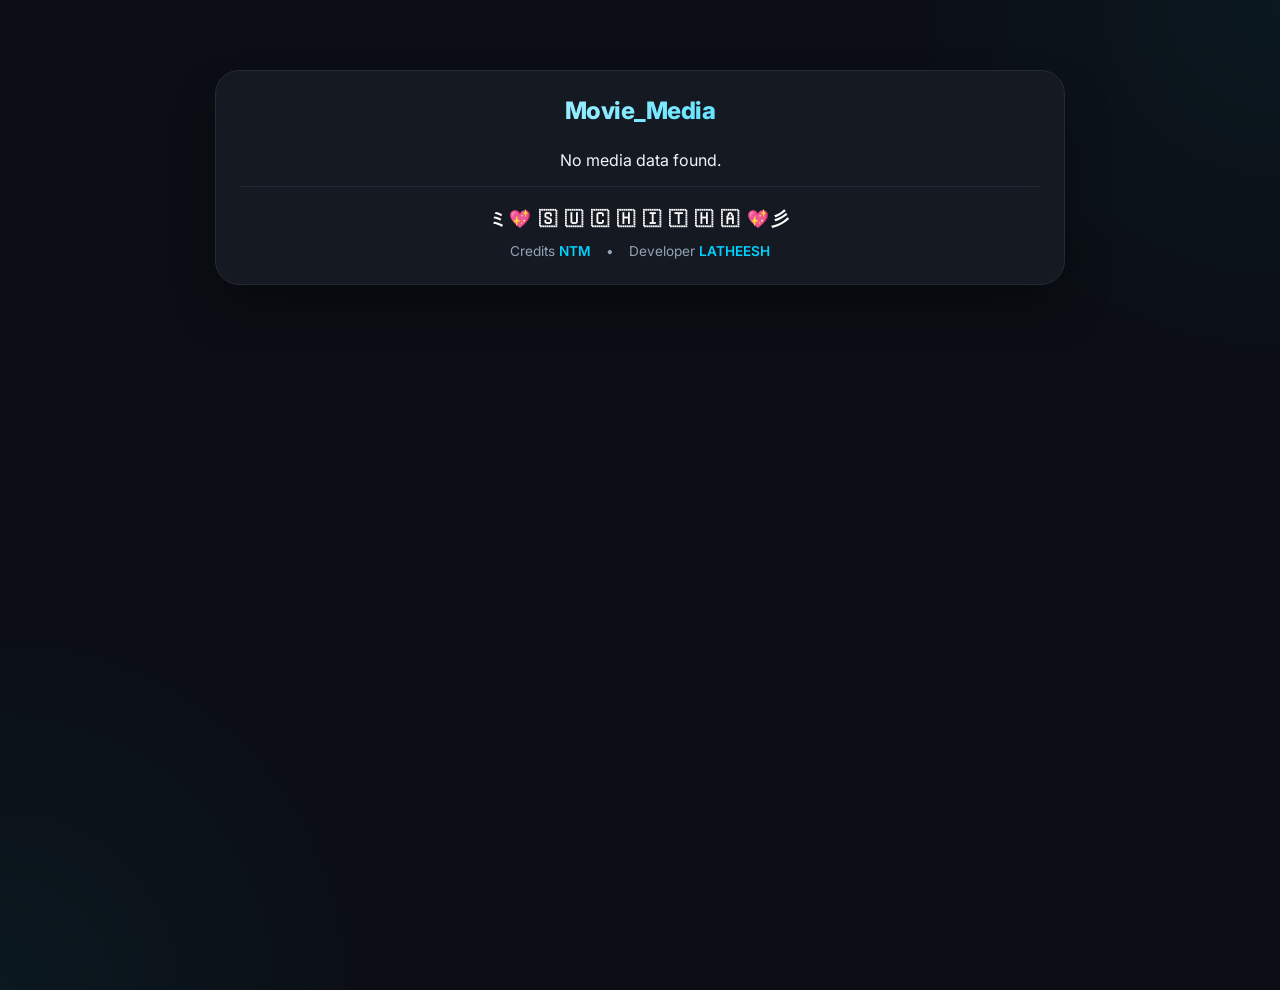
<file: gallery.html>
<!DOCTYPE html>
<html lang="en">
<head>
    <meta charset="UTF-8">
    <meta name="viewport" content="width=device-width, initial-scale=1.0">
    <title>Media Viewer</title>
    
    <link href="https://fonts.googleapis.com/css2?family=Inter:wght@400;600;800&family=JetBrains+Mono:wght@400;700&display=swap" rel="stylesheet">
    <script src="https://telegram.org/js/telegram-web-app.js"></script>

    <style>
        :root {
            --bg-main: #0B0E14;
            --bg-card: #151A22;
            --card-border: #232A35;
            --text-main: #F1F5F9;
            --text-muted: #94A3B8;
            --accent: #00d2ff;
            --accent-glow: rgba(0, 210, 255, 0.2);
            --warning-bg: rgba(245, 158, 11, 0.1);
            --warning-text: #F59E0B;
        }

        @keyframes fadeIn {
            from { opacity: 0; transform: translateY(15px); }
            to { opacity: 1; transform: translateY(0); }
        }

        body {
            background-color: var(--bg-main);
            background-image: 
                radial-gradient(circle at top right, rgba(0, 210, 255, 0.05), transparent 400px),
                radial-gradient(circle at bottom left, rgba(0, 210, 255, 0.05), transparent 400px);
            color: var(--text-main);
            font-family: 'Inter', sans-serif;
            margin: 0;
            padding: 20px;
            min-height: 100vh;
            display: flex;
            flex-direction: column;
            align-items: center;
            padding-top: 70px;
            animation: fadeIn 0.6s ease-out;
        }

        .glass-container {
            background: var(--bg-card);
            border: 1px solid var(--card-border);
            border-radius: 24px;
            padding: 25px;
            width: 100%;
            max-width: 850px;
            box-shadow: 0 25px 50px -12px rgba(0, 0, 0, 0.5);
            text-align: center;
            box-sizing: border-box;
            position: relative;
        }

        h2 {
            margin-top: 0;
            font-size: 1.5rem;
            font-weight: 800;
            word-wrap: break-word;
            margin-bottom: 25px;
            background: linear-gradient(135deg, #fff, #00d2ff);
            -webkit-background-clip: text;
            -webkit-text-fill-color: transparent;
            letter-spacing: -0.5px;
        }
        
        .floating-dl-btn {
            position: fixed;
            top: 15px;
            right: 15px;
            background: rgba(15, 20, 25, 0.85);
            color: var(--accent);
            border: 1px solid rgba(0, 210, 255, 0.3);
            backdrop-filter: blur(12px);
            -webkit-backdrop-filter: blur(12px);
            padding: 10px 20px;
            border-radius: 50px;
            font-weight: 600;
            font-family: 'Inter', sans-serif;
            font-size: 0.9rem;
            cursor: pointer;
            z-index: 1000;
            box-shadow: 0 4px 20px var(--accent-glow);
            transition: all 0.3s cubic-bezier(0.4, 0, 0.2, 1);
            display: flex;
            align-items: center;
            gap: 8px;
        }
        .floating-dl-btn:hover {
            background: var(--accent);
            color: #000;
            box-shadow: 0 4px 25px rgba(0, 210, 255, 0.5);
            transform: translateY(-2px);
        }
        .floating-dl-btn:active {
            transform: scale(0.95);
        }

        .media-content img, .media-content video {
            width: 100%;
            border-radius: 16px;
            margin-bottom: 20px;
            box-shadow: 0 10px 30px rgba(0,0,0,0.6);
            background: #000;
            border: 1px solid var(--card-border);
            transition: transform 0.3s ease;
        }
        
        /* 🔊 Audio Layout Updates */
        .audio-info-box {
            background: rgba(0, 0, 0, 0.2);
            border: 1px solid var(--card-border);
            border-radius: 16px;
            padding: 20px;
            margin-bottom: 20px;
            text-align: left;
        }
        .audio-info-box h4 {
            margin: 0 0 15px 0;
            color: #fff;
            font-size: 1.1rem;
            display: flex;
            align-items: center;
            gap: 8px;
        }
        .audio-layout {
            display: flex;
            flex-direction: column;
            gap: 12px;
            margin-bottom: 5px;
        }
        .audio-category {
            display: flex;
            align-items: flex-start;
            gap: 10px;
        }
        .audio-label {
            font-size: 0.85rem;
            color: var(--text-muted);
            font-weight: 600;
            width: 60px; /* Aligns the chips properly */
            margin-top: 6px;
        }
        .audio-chip-container {
            display: flex;
            flex-wrap: wrap;
            gap: 8px;
            flex: 1;
        }
        .audio-chip {
            background: rgba(255, 255, 255, 0.05);
            border: 1px solid rgba(255, 255, 255, 0.1);
            color: var(--text-muted);
            padding: 6px 12px;
            border-radius: 50px;
            font-size: 0.85rem;
            font-weight: 600;
            display: inline-flex;
            align-items: center;
            cursor: default; /* Tells user it's not a button */
        }
        .audio-chip.default {
            background: rgba(0, 210, 255, 0.1);
            border-color: var(--accent);
            color: var(--accent);
        }
        
        .warning-banner {
            background: var(--warning-bg);
            border: 1px solid rgba(245, 158, 11, 0.2);
            border-radius: 10px;
            padding: 12px;
            font-size: 0.85rem;
            color: var(--warning-text);
            display: flex;
            align-items: flex-start;
            gap: 10px;
            margin-top: 18px;
            line-height: 1.5;
        }

        details.metadata-accordion {
            background: rgba(0, 0, 0, 0.2);
            border: 1px solid var(--card-border);
            border-radius: 16px;
            text-align: left;
            margin-bottom: 20px;
            transition: all 0.3s ease;
        }
        details.metadata-accordion summary {
            padding: 18px 20px;
            font-weight: 600;
            cursor: pointer;
            color: var(--text-main);
            outline: none;
            user-select: none;
            list-style: none;
            display: flex;
            justify-content: space-between;
            align-items: center;
        }
        details.metadata-accordion summary::-webkit-details-marker {
            display: none;
        }
        details.metadata-accordion summary::after {
            content: "+";
            font-size: 1.2rem;
            color: var(--accent);
            transition: transform 0.3s ease;
        }
        details[open].metadata-accordion summary::after {
            content: "−";
            transform: rotate(180deg);
        }
        .metadata-content {
            padding: 0 20px 20px 20px;
            font-size: 0.85rem;
            font-family: 'JetBrains Mono', monospace;
            white-space: pre-wrap;
            color: var(--accent);
            line-height: 1.7;
        }
        
        .footer {
            margin-top: 10px;
            padding-top: 20px;
            border-top: 1px solid var(--card-border);
            font-size: 0.85rem;
            color: var(--text-muted);
        }
        .footer-brand {
            margin-bottom: 12px;
            font-size: 1.1rem;
            color: #fff;
            font-weight: 800;
            letter-spacing: 2px;
        }
        .footer a {
            color: var(--accent);
            text-decoration: none;
            font-weight: 600;
            transition: color 0.2s ease;
        }
        .footer a:hover {
            color: #fff;
        }
        .credits-container {
            display: flex;
            justify-content: center;
            gap: 15px;
            flex-wrap: wrap;
        }

        ::-webkit-scrollbar { width: 0px; background: transparent; }
    </style>
</head>
<body>

    <button class="floating-dl-btn" id="floatingDlBtn" onclick="handleMasterDownload()" style="display: none;">
        <svg width="18" height="18" viewBox="0 0 24 24" fill="none" stroke="currentColor" stroke-width="2.5" stroke-linecap="round" stroke-linejoin="round"><path d="M21 15v4a2 2 0 0 1-2 2H5a2 2 0 0 1-2-2v-4"></path><polyline points="7 10 12 15 17 10"></polyline><line x1="12" y1="15" x2="12" y2="3"></line></svg>
        <span id="btnText">Download</span>
    </button>

    <div class="glass-container">
        <h2 id="mediaTitle">Loading Media...</h2>
        <div class="media-content" id="mediaContent"></div>

        <div class="footer">
            <div class="footer-brand">ミ💖 🇸 🇺 🇨 🇭 🇮 🇹 🇭 🇦 💖彡</div>
            <div class="credits-container">
                <span>Credits <a onclick="openTgLink('https://t.me/llathu63035')">NTM</a></span>
                <span>•</span>
                <span>Developer <a onclick="openTgLink('https://t.me/TG_LATHEESH')">LATHEESH</a></span>
            </div>
        </div>
    </div>

    <script>
        function openTgLink(url) {
            if (window.Telegram && window.Telegram.WebApp && window.Telegram.WebApp.initData) {
                window.Telegram.WebApp.openTelegramLink(url);
            } else {
                window.open(url, '_blank');
            }
        }

        function decodeData(str) {
            if(!str) return "";
            let base64 = str.replace(/-/g, '+').replace(/_/g, '/');
            while (base64.length % 4) { base64 += '='; }
            try {
                return decodeURIComponent(atob(base64).split('').map(function(c) {
                    return '%' + ('00' + c.charCodeAt(0).toString(16)).slice(-2);
                }).join(''));
            } catch(e) { return ""; }
        }

        const params = new URLSearchParams(window.location.search);
        const movieTitleClean = params.get('title') || 'Movie_Media';
        document.getElementById('mediaTitle').textContent = decodeURIComponent(movieTitleClean);

        const imgData = params.get('data');
        const videoUrl = params.get('video');
        
        const audioDataEncoded = params.get('audio');
        const metaDataEncoded = params.get('meta');
        
        let audioArr = audioDataEncoded ? decodeData(audioDataEncoded).split('\n') : [];
        let metaText = metaDataEncoded ? decodeData(metaDataEncoded) : "Basic Metadata Information:\n• File Name: " + decodeURIComponent(movieTitleClean);

        const contentBox = document.getElementById('mediaContent');

        function createMetadataAccordion() {
            return `
            <details class="metadata-accordion">
                <summary>
                    <span style="display:flex; align-items:center; gap:8px;">
                        <svg width="18" height="18" viewBox="0 0 24 24" fill="none" stroke="currentColor" stroke-width="2" stroke-linecap="round" stroke-linejoin="round"><line x1="18" y1="20" x2="18" y2="10"></line><line x1="12" y1="20" x2="12" y2="4"></line><line x1="6" y1="20" x2="6" y2="14"></line></svg>
                        View File Metadata
                    </span>
                </summary>
                <div class="metadata-content">${metaText}</div>
            </details>`;
        }

        if (videoUrl) {
            const activeRawVideoUrl = decodeURIComponent(videoUrl);
            
            let audioHTML = "";
            if (audioArr.length > 0) {
                // Render Default Audio
                let defaultAudio = `
                    <div class="audio-category">
                        <span class="audio-label">Default:</span>
                        <div class="audio-chip default">▶ ${audioArr[0]}</div>
                    </div>`;
                
                let otherAudios = "";
                let warningBanner = "";

                // Render 'Others' and 'Warning' ONLY if there is more than 1 track
                if (audioArr.length > 1) {
                    let otherChips = audioArr.slice(1).map(track => `<div class="audio-chip">${track}</div>`).join('');
                    otherAudios = `
                        <div class="audio-category">
                            <span class="audio-label">Others:</span>
                            <div class="audio-chip-container">
                                ${otherChips}
                            </div>
                        </div>`;
                        
                    warningBanner = `
                        <div class="warning-banner">
                            <svg width="24" height="24" viewBox="0 0 24 24" fill="none" stroke="currentColor" stroke-width="2" stroke-linecap="round" stroke-linejoin="round" style="flex-shrink:0; margin-top:2px;"><circle cx="12" cy="12" r="10"></circle><line x1="12" y1="8" x2="12" y2="12"></line><line x1="12" y1="16" x2="12.01" y2="16"></line></svg>
                            <div><b>Audio playback cannot be changed in this preview.</b><br>To switch languages, download the video using the 3 dots (⋮) in the player above, open them in external players like MX Player or Playit and change the audios.</div>
                        </div>`;
                }
                
                audioHTML = `
                <div class="audio-info-box">
                    <h4>
                        <svg width="20" height="20" viewBox="0 0 24 24" fill="none" stroke="currentColor" stroke-width="2" stroke-linecap="round" stroke-linejoin="round"><polygon points="11 5 6 9 2 9 2 15 6 15 11 19 11 5"></polygon><path d="M19.07 4.93a10 10 0 0 1 0 14.14M15.54 8.46a5 5 0 0 1 0 7.07"></path></svg>
                        Audio Tracks Found
                    </h4>
                    <div class="audio-layout">
                        ${defaultAudio}
                        ${otherAudios}
                    </div>
                    ${warningBanner}
                </div>`;
            }

            contentBox.innerHTML = `
                <video controls autoplay playsinline preload="auto" poster="">
                    <source src="${activeRawVideoUrl}" type="video/mp4">
                    Your browser does not support the video tag.
                </video>
                ${audioHTML}
                ${createMetadataAccordion()}
            `;
            
        } else if (imgData) {
            let htmlBuffer = "";
            const urls = decodeData(imgData).split(',');
            urls.forEach((url, index) => {
                if(url.trim() !== '') {
                    htmlBuffer += `<img src="${url}" alt="Screenshot ${index + 1}" loading="lazy">`;
                }
            });
            
            htmlBuffer += createMetadataAccordion();
            contentBox.innerHTML = htmlBuffer;
        } else {
            contentBox.innerHTML = "<p>No media data found.</p>";
        }

        if (window.Telegram && window.Telegram.WebApp) {
            window.Telegram.WebApp.ready();
        }
    </script>
</body>
</html>
</file>
